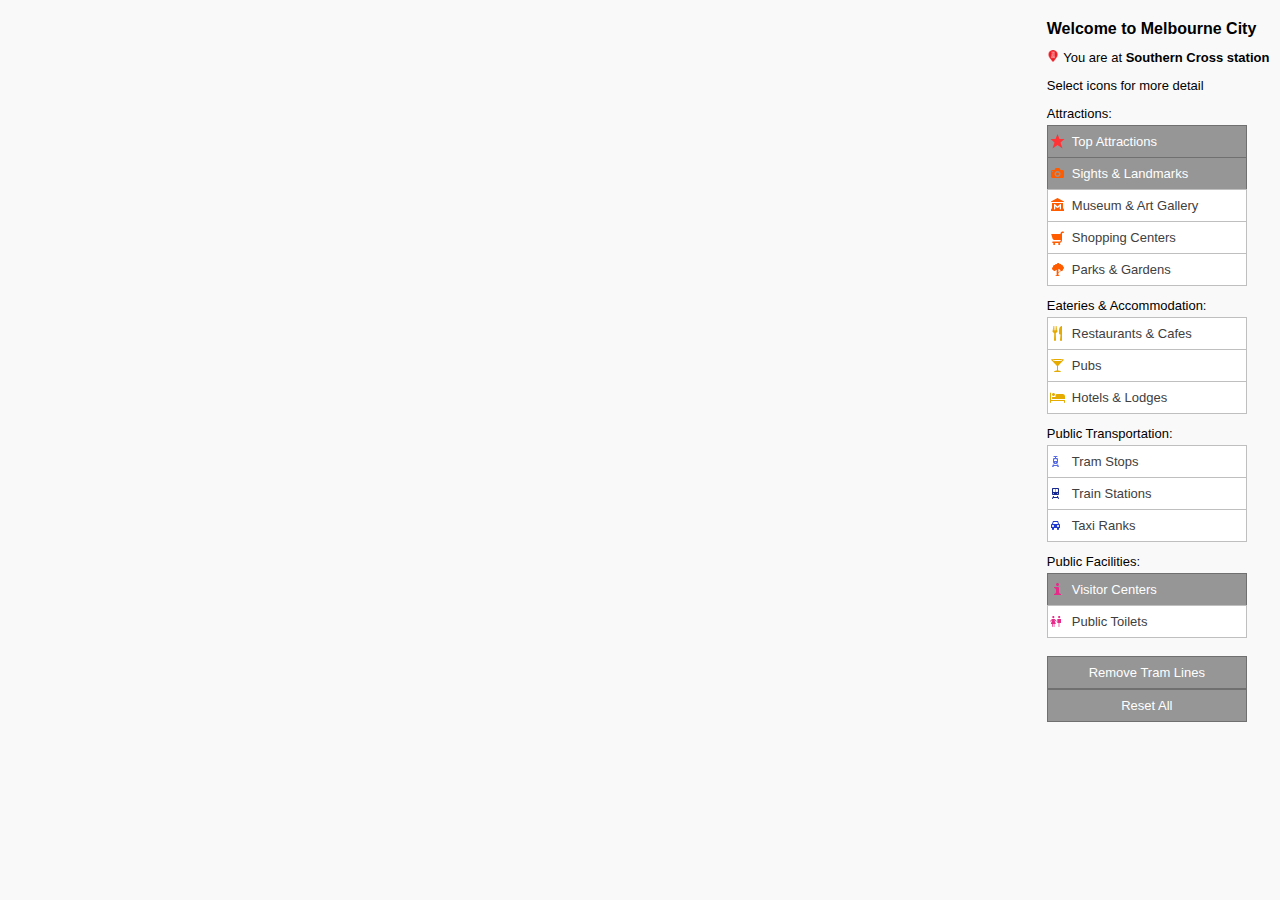
<file: index.html>
<!DOCTYPE HTML>
<html lang="en">
  <head>
	<meta charset="utf-8" name="viewport" content="initial-scale=1, maximum-scale=1, user-scalable=no" />
    <script src="https://api.mapbox.com/mapbox-gl-js/v1.12.0/mapbox-gl.js"></script>
	<link href="https://api.mapbox.com/mapbox-gl-js/v1.12.0/mapbox-gl.css" rel="stylesheet">
    <link href="style.css" rel="stylesheet">
  
  </head>
  

  
  <body style="background-color: #f9f9f9;">
	<!-- Mapbox Direction Panel -->
	<script src="https://api.mapbox.com/mapbox-gl-js/plugins/mapbox-gl-directions/v4.1.0/mapbox-gl-directions.js"></script>
	<link
		rel="stylesheet"
		href="https://api.mapbox.com/mapbox-gl-js/plugins/mapbox-gl-directions/v4.1.0/mapbox-gl-directions.css"
		type="text/css"
	/>
    
	
	<!-- Mapbox Map Panel -->
	<div id="map"></div>
	
	
	<!-- Top Filter Menu -->
	<div class="map-overlay" id="title">
		<!-- Title and Greeting -->
		<p>
			<font style="font-weight:bold"> Welcome to Melbourne City</font>
		</p>
		<p>
			<img src="img/pin-you-are-here.png" style="height:12px;" id='test'>
		  	<font style="font-size:13px">You are at <font style="font-weight:bold">Southern Cross station</font></font>
		</p>
		<p>
			<font style="font-size:13px">Select icons for more detail</font>
		</p>

		<!-- Attractions button class -->
		<p>
		  	<font style="font-size:13px">Attractions:</font>
		</p>	  
		<div class="btn-group">
			<button class="btn active" value="topattraction" style="background: #969696 url('icons/svgs-coloured/new-star.svg') no-repeat center left;">Top Attractions</button>
			<button class="btn active" value="sight" style="background: #969696 url('icons/svgs-coloured/new-attraction.svg') no-repeat center left;">Sights & Landmarks</button>
			<button class="btn" value="museum" style="background: #ffffff url('icons/svgs-coloured/new-museum.svg') no-repeat center left;">Museum & Art Gallery</button>
			<button class="btn" value="shopping" style="background: #ffffff url('icons/svgs-coloured/new-grocery.svg') no-repeat center left;">Shopping Centers</button>
			<button class="btn" value="parks" style="background: #ffffff url('icons/svgs-coloured/new-park.svg') no-repeat center left;">Parks & Gardens</button>
		</div>
	  
		<!-- Eateries and accomodation button class -->
		<p>
		  	<font style="font-size:13px">Eateries & Accommodation:</font>
		</p>
		<div class="btn-group">
			<button class="btn" value="restaurant" style="background: #ffffff url('icons/svgs-coloured/new-restaurant.svg') no-repeat center left;">Restaurants & Cafes</button>
			<button class="btn" value="pub" style="background: #ffffff url('icons/svgs-coloured/new-bar.svg') no-repeat center left;">Pubs</button>
			<button class="btn" value="hotel" style="background: #ffffff url('icons/svgs-coloured/new-lodging.svg') no-repeat center left;">Hotels & Lodges</button>
		</div>
		
		<!-- Public transport button class -->
		<p>
		  	<font style="font-size:13px">Public Transportation:</font>
		</p>
		<div class="btn-group">
			<button class="btn" value="tram" style="background: #ffffff url('icons/svgs-coloured/new-rail-light.svg') no-repeat center left;">Tram Stops</button>
			<button class="btn" value="train" style="background: #ffffff url('icons/svgs-coloured/new-rail.svg') no-repeat center left;">Train Stations</button>
			<button class="btn" value="taxi" style="background: #ffffff url('icons/svgs-coloured/new-car.svg') no-repeat center left;">Taxi Ranks</button>
		</div>
		
		<!-- Public facilities button class -->
		<p>
		  	<font style="font-size:13px">Public Facilities:</font>
		</p>
		<div class="btn-group">
			<button class="btn active" value="visitorcentre" style="background: #969696 url('icons/svgs-coloured/new-information.svg') no-repeat center left;">Visitor Centers</button>
			<button class="btn" value="toilets" style="background: #ffffff url('icons/svgs-coloured/new-toilet.svg') no-repeat center left;">Public Toilets</button>
		</div>

		<!-- Reset button class -->
		<br>
		<div class="btn-group">
			<button class="abc" value="rest" style="background: #969696; text-align: center; color: #ffffff;" onclick="refreshTram()">Remove Tram Lines</button>
		</div>
		<div class="btn-group">
			<button class="abc" value="rest" style="background: #969696; text-align: center; color: #ffffff;" onclick="refreshPage()">Reset All</button>
		</div>
	  </div>
    
		
	
    <script>
		mapboxgl.accessToken = 'pk.eyJ1IjoicGVuZ3VpbmMyaDYiLCJhIjoiY2tleHNjZXNlMG5jcTJ1bWZ4NmgxYXU5cCJ9.f3hDqiQWGc6PU1VD89XmCg';

		// zoom bounds
		var bounds = [[144.891962,-37.850929],	// Southwest coordinates
					  [144.99386,-37.770209]];	// Northeast coordinates

		// loading basemap
		var map = new mapboxgl.Map({
			container: 'map',
			style: 'mapbox://styles/penguinc2h6/ckglscl8m0ame1amsq2hcaau3',
			center: [144.956351,-37.8155],//[144.96, -37.81],
			zoom: 13.5,
			maxBounds: bounds
		});

		//Add You-Are-Here Marker
		var yah_marker = document.createElement('div');
		yah_marker.className = 'marker-youarehere';
		new mapboxgl.Marker(yah_marker)
			.setLngLat([144.952776,-37.8181])
			.addTo(map);

		// tram routes attribute. Kept out because other functions need them.
		var tramNums = ['1', '109', '11', '12', '16', '19', '3/3a', '30', '35', '48', '5', '57', '58', '59', '6', '64', '67', '70', '72', '75', '86', '96'];
		var tramCol = ['#e2f2fe', '#cd91d4', '#be6cc6', '#7e2c85', '#4c8ab7', '#fe878b', '#b9defb', '#8a999f', '#4c4c4c', '#e8c8e9', '#6ebdf7', '#ca4a4f', '#fea2a6', '#fe4c53', '#a3d5f9', '#466a85', '#2c3d4c', '#fe921d', '#292929', '#fec281', '#5c9636', '#acdd8a'];
		var tramOff = [4, 3, 0, 0, 5, -3, -1, 3, -3, 6, 2, -3, 3, 0, 0, -8, 10, -3, 13, 0, 0, -3];
		var tramOpac = [1, 1, 1, 1, 1, 1, 1, 1, 1, 1, 1, 1, 1, 1, 1, 1, 0.7, 0.7, 0.7, 1, 1, 1];

		map.on('load', function() {
			// Listing all data sources for layers
			var layerNames = ['tram-lines', 'tram-stops', 'taxi', 'toilets', 'rest', 'poi'];
			var layerUrls = ['mapbox://penguinc2h6.7rmpnbv8', 'mapbox://penguinc2h6.7d5wih18', 'mapbox://penguinc2h6.4mqx7jah', 'mapbox://penguinc2h6.9e618tht', 'mapbox://penguinc2h6.0z2dafws', 'mapbox://penguinc2h6.1tz5htzn'];
			var layerSources = ['Allroute-4py4ll', 'TramStop_Clip-a2ksko', 'TaxiRank-cm9qkk', 'PublicToilet-8rkacx', 'Restaurant_ver-7ysd8o', 'POIs_vFINAL-bkjmqv'];
			var layerTypes = ['line', 'symbol', 'symbol', 'symbol', 'symbol', 'symbol'];
			var layerAttrs = ['PUBDESCSHT', '', '', '', 'Industry (ANZSIC4) description', 'classification'];

			// POI attributes
			var poiNames = ['Top attraction', 'Museum & art gallery', 'Shopping center & market', 'Sight & landmark', 'Garden & park', 'Visitor centre', 'Railway station'];
			var poiIcons = ['new-star', 'new-museum', 'new-grocery', 'new-attraction', 'new-park', 'new-information', 'new-rail'];
			var poiNames_out = ['topattraction', 'museum', 'shopping', 'sight', 'parks', 'visitorcentre', 'train'];
			var poiOverlap = [true, true, true, true, true, true, true];
			var poiVis = ['visible', 'none', 'none', 'visible', 'none', 'visible', 'none'];

			// Eateries attributes
			var restNames = ['Cafes and Restaurants', 'Pubs, Taverns and Bars', 'Accommodation'];//[4511, 4520, 4400];//
			var restNames_out = ['restaurant', 'pub', 'hotel'];
			var restIcons = ['new-restaurant', 'new-bar', 'new-lodging']
			var restOverlap = [false, false, false];
			var restVis = ['none', 'none', 'none'];

			var statusNames, statusIconCodes, statusIcons, statusOutput, cap, statusNames_out, statusOverlap, statusVis;

			for (i = 0; i < layerNames.length; i++) {
				var layerName = layerNames[i];
				var layerUrl = layerUrls[i];
				var layerSource = layerSources[i];
				var layerType = layerTypes[i];
				var layerAttr = layerAttrs[i];
				switch (layerName) {
					case 'poi':
						statusNames = poiNames;
						statusNames_out = poiNames_out;
						statusIcons = poiIcons;
						statusOutput = poiNames_out;
						statusOverlap = poiOverlap;
						statusVis = poiVis;
						cap = statusNames.length;
						break;
					case 'rest':
						statusNames = restNames;
						statusNames_out = restNames_out;
						statusIcons = restIcons;
						statusOutput = restNames_out;
						statusOverlap = restOverlap;
						statusVis = restVis;
						cap = statusNames.length;
						break;
					case 'toilets':
						cap = 1;
						break;
					case 'tram-lines':
						statusNames = tramNums;
						cap = statusNames.length;
						break;
					case 'tram-stops':
						cap = 1;
						break;
					case 'taxi':
						cap = 1;					
				}

				for (j = 0; j < cap; j++) {
					var statusName, statusIcon, statusName_out, statuslap, vis;
					if (layerName === 'toilets') {
						// Public toilets layer
						map.addLayer({
							id: 'toilets',
							type: 'symbol',
							source: {
								type: 'vector',
								url: layerUrl
							},
							'source-layer': layerSource,
							'paint': {
								'icon-opacity': 0.8
          					},
							'layout': {
								'icon-allow-overlap': true,
								'visibility': 'none',
								'icon-image': 'new-toilet'
							}
						});
					} else if (layerName === 'taxi') {
						// Public toilets layer
						map.addLayer({
							id: 'taxi',
							type: 'symbol',
							source: {
								type: 'vector',
								url: layerUrl
							},
							'source-layer': layerSource,
							'paint': {
								'icon-opacity': 1
          					},
							'layout': {
								'icon-allow-overlap': true,
								'visibility': 'none',
								'icon-image': 'new-car'
							}
						});
					} else if (layerName === 'tram-lines') {
						// tram lines layer
						statusName = statusNames[j];

						map.addLayer({
							id: statusName,
							type: 'line',
							source: {
								type: 'vector',
								url: layerUrl
							},
							'source-layer': layerSource,
							'paint': {
								'line-color': tramCol[j],
								'line-offset': tramOff[j],
								'line-width': 2,
								'line-opacity': tramOpac[j]
          					},
							'layout': {
								'visibility': 'none'
							},
							'filter': ['==', layerAttr, statusName]
						});
					} else if (layerName === 'tram-stops') {
						// tram stops layer
						map.addLayer({
							id: 'tram',
							type: 'symbol',
							source: {
								type: 'vector',
								url: layerUrl
							},
							'source-layer': layerSource,
							'layout': {
								'icon-allow-overlap': true,
								'visibility': 'none',
								'icon-image': 'new-rail-light'
							},
							'paint': {
								'icon-opacity': 0.7
							}
						});
					} else {
						// all other layers
						statusName = statusNames[j];
						statusIcon = statusIcons[j];
						statusName_out = statusNames_out[j];
						statuslap = statusOverlap[j];
						vis = statusVis[j];

						map.addLayer({
							id: statusName_out,
							type: 'symbol',
							source: {
								type: 'vector',
								url: layerUrl
							},
							'source-layer': layerSource,
							'layout': {
								'icon-allow-overlap': statuslap,
								'visibility': vis,
								'icon-image': statusIcon
							},
							'filter': ['==', layerAttr, statusName]
						});

						map.on('click', statusName_out, function(e) {
							var image = '<img src="img/no image found.jpg" width="200" height="200"><br>';
							if (e.features[0].properties.image_url !== "") {
								image = '<img src="' + e.features[0].properties.image_url + '" width="200" height="200"<br>';
							}

							var rating = '';
							if (e.features[0].properties.classification !== "Railway station") {
								if (e.features[0].properties.rating === "") {
									rating = '<p2><b>Rating</b>: Sorry, rating not available</p2><br>';
								} else {
									rating = '<p2><b>Rating</b>: </p2><h2 style="display: inline;">' + 
												e.features[0].properties.rating + '</h2>/5   (' + 
												e.features[0].properties.review_count + ' reviews)<br>';
								}									
							}

							var phone = e.features[0].properties.display_phone;
							if(phone === ""){
								phone = "Sorry, phone number not available.";
							}
							var phone_num = '<p2><b>Phone</b>: ' + phone + '</p2>';

                            if(e.features[0].sourceLayer === 'POIs_vFINAL-bkjmqv'){
                                console.log(e.features[0]);
								var str = e.features[0].properties.location;
								var address = '<p2><b>Address</b>: Sorry, address not available</p2><br>';
								if (str !== "") {
									var arr_1 = str.split("[");
                                    var arr_2 = arr_1[1].split("]");
									var new_address = arr_2[0].replace(/'/g, '');
									address = '<p2><b>Address</b>: '+new_address+'</p2><br>';
								}

								var title = '<h2>'+e.features[0].properties.Feature_Na+'</h2>';

								new mapboxgl.Popup()
                                        .setLngLat(e.lngLat)
                                        .setHTML(image + title + rating + address + phone_num)
                                        .addTo(map)                                
                            } else if(e.features[0].sourceLayer === 'Restaurant_ver-7ysd8o'){
                                console.log(e.features[0]);
								var title = '<h2>' + e.features[0].properties["Trading name"] + '</h2>';
								var address = '<p2><b>Address</b>: ' + e.features[0].properties["Street address"] + '</p2><br>';

								new mapboxgl.Popup()
                                    .setLngLat(e.lngLat)
                                    .setHTML(image + title + rating + address + phone_num)
                                    .addTo(map)
                            }
                        });
					}
				}
			}
		});

		// grouping categories
		var set1 = ["topattraction", "museum", "history", "shopping", "sight", "parks", "zoo"];
		var set2 = ["topeateries", "restaurant", "pub", "hotel"];
		var set3 = ["tram", "train", "taxi"];
		var set4 = ["visitorcentre", "toilets"];

		// show/hide layers with respect to category
		var btns = document.getElementsByClassName("btn");
		for (var i = 0; i < btns.length; i++) {
			btns[i].addEventListener("click",
				function(e) {
					let clickedLayer = this.value;
					e.preventDefault();
					e.stopPropagation();
					// Adjust button colours accordingly
					// If: the layer is not active; else: layer is already active
					if (this.className === "btn") {
						this.className += " active";
						this.style.backgroundColor = "#969696";
						this.style.color = "#ffffff";
					} else {
						this.className = this.className.replace(" active", "");
						this.style.backgroundColor = "#ffffff";
						this.style.color = "#404040";
					}

					// toggle the visiblity of the layer
					var visibility = map.getLayoutProperty(clickedLayer, 'visibility');
					var alert = false;
					if (visibility !== 'none') {
						map.setLayoutProperty(clickedLayer, 'visibility', 'none');
					} else {
						map.setLayoutProperty(clickedLayer, 'visibility', 'visible');
						alert = true
					}

					if (clickedLayer === "tram" && alert === true) {
						window.alert("Select tram stop for passing routes");
					}
				}
			);
			// hover effect on the buttons - when the mouse enter
			btns[i].addEventListener("mouseenter",
				function(event) {
					if (this.className !== "btn") {
						event.target.style.opacity = 0.8;
					} else {
						event.target.style.backgroundColor = "#cccccc";
						event.target.style.color = "#000000";
						event.target.style.opacity = 0.6;
					}
				}
			);
			// hover effect on the buttons - when the mouse leave
			btns[i].addEventListener("mouseleave",
				function(event) {
					if (this.className !== "btn") {
						event.target.style.opacity = 1;
					} else {
						event.target.style.backgroundColor = "#ffffff";
						event.target.style.color = "#404040";
						event.target.style.opacity = 1;
					}
				}
			);
		}

		// show zoom and navigation control
		var nav = new mapboxgl.NavigationControl();
		map.addControl(nav, 'bottom-left');

		// show taxi rank location description on click
		map.on('click', 'taxi', function(event) {
			var tmp = '<h3>Taxi Rank</h3><b>' + event.features[0].properties.loc_desc + '</b>'
			tmp += '<br>Available late night: ' + event.features[0].properties.night_only;

			new mapboxgl.Popup()
			.setLngLat(event.lngLat)
			.setHTML(tmp)
			.addTo(map);
		});

		// show details about the water closets	
		map.on('click', 'toilets', function(event) {
			var icons = "<br>";
			var text = "<h3>Public Toilet</h3>";

			male = event.features[0].properties.male.toLowerCase();
			female = event.features[0].properties.female.toLowerCase();
			baby = event.features[0].properties.baby_facil.toLowerCase();
			wheelchair = event.features[0].properties.wheelchair.toLowerCase()

			if (male === "u") {
				text += "Unisex<br>";
			} else if (male === "yes") {
				if (female === "yes") {
					text += "Male & Female<br>";
				}
				else {
					text += "Male only<br>";
				}
			} else {
				text += "Female only<br>";
			}

			if (wheelchair !== "no") {
				text += "Wheelchair accessible<br>";
				icons += '<img src="icons/svgs-coloured/disable.svg" style="width:15px"> '
			} else {
				text += "No wheelchair access<br>";
			}

			if (baby !== "no") {
				text += "Baby facilities";
				icons += '<img src="icons/svgs-coloured/baby.svg" style="width:15px">'
			} else {
				text += "No baby facilities";
			}

			var tmp = text;
			if (icons !== "<br>") {
				tmp += icons;
			}

			new mapboxgl.Popup()
			.setLngLat(event.lngLat)
			.setHTML(tmp)
			.addTo(map);
		});	

		// show tram routes when a tram station is clicked
		map.on('click', 'tram', function(event) {
			var routes = event.features[0].properties.ROUTEUSSP.split(",").sort();
			var tmp = "";
			for (var i = 0; i < routes.length; i++) {
				idx = tramNums.findIndex(route => route === routes[i])
				tmp += '<div class="input-color"><input type="text" value=' + routes[i] + ' /><div class="color-box" style="background-color: ' + tramCol[idx] + ';"></div></div>';
				if (map.getLayoutProperty(routes[i], 'visibility') !== 'visible') {
					map.setLayoutProperty(routes[i], 'visibility', 'visible');
				} else {
					map.setLayoutProperty(routes[i], 'visibility', 'none');
				}
				
			}

			new mapboxgl.Popup()
			.setLngLat(event.lngLat)
			.setHTML('<h3>Tram Stop</h3><b>' + event.features[0].properties.STOP_NAME+ '</b><br><br><b>Passing routes</b>:' + tmp)
			.addTo(map);
		});

		// show tram line number on click		
		for (var i = 0; i < tramNums.length; i++) {
			map.on('click', tramNums[i], function(event) {
				new mapboxgl.Popup()
				.setLngLat(event.lngLat)
				.setHTML('<b>Tram Route: </b>' + event.features[0].properties.PUBDESCSHT)
				.addTo(map);
			});			
		}

		// refresh tram lines when reset is clicked
		function refreshTram(){
			for (var i = 0; i < tramNums.length; i++) {
				map.setLayoutProperty(tramNums[i], 'visibility', 'none');
			}
		} 

		// refresh page when reset is clicked
		function refreshPage(){
			window.location.reload();
		} 
		
    </script>

  </body>
</html>
</file>
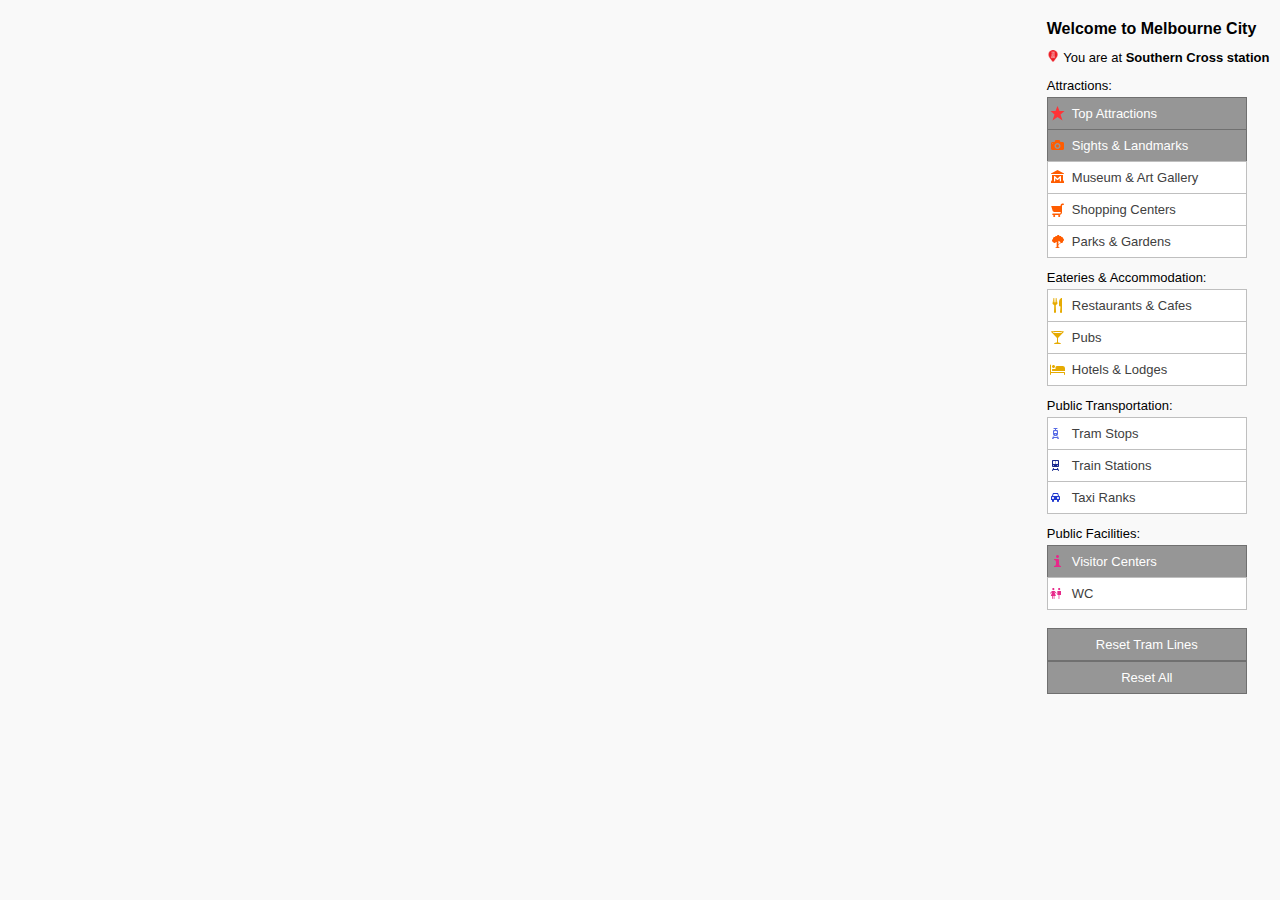
<file: index-v3.html>
<!DOCTYPE HTML>
<html lang="en">
  <head>
	<meta charset="utf-8" name="viewport" content="initial-scale=1, maximum-scale=1, user-scalable=no" />
    <script src="https://api.mapbox.com/mapbox-gl-js/v1.12.0/mapbox-gl.js"></script>
	<link href="https://api.mapbox.com/mapbox-gl-js/v1.12.0/mapbox-gl.css" rel="stylesheet">
    <link href="style-v3.css" rel="stylesheet">
  
  </head>
  

  
  <body style="background-color: #f9f9f9;>
	<!-- Mapbox Direction Panel -->
	<script src="https://api.mapbox.com/mapbox-gl-js/plugins/mapbox-gl-directions/v4.1.0/mapbox-gl-directions.js"></script>
	<link
		rel="stylesheet"
		href="https://api.mapbox.com/mapbox-gl-js/plugins/mapbox-gl-directions/v4.1.0/mapbox-gl-directions.css"
		type="text/css"
	/>
    
	
	<!-- Mapbox Map Panel -->
	<div id="map"></div>
	
	
	<!-- Top Filter Menu -->
	<div class="map-overlay" id="title">
		<!-- Title and Greeting -->
		<p>
			<font style="font-weight:bold"> Welcome to Melbourne City</font>
		</p>
		<p>
			<img src="img/pin-you-are-here.png" style="height:12px;" id='test'>
		  	<font style="font-size:13px">You are at <font style="font-weight:bold">Southern Cross station</font></font>
		</p>

		<!-- Attractions button class -->
		<p>
		  	<font style="font-size:13px">Attractions:</font>
		</p>	  
		<div class="btn-group">
			<button class="btn active" value="topattraction" style="background: #969696 url('icons/svgs-coloured/new-star.svg') no-repeat center left;">Top Attractions</button>
			<button class="btn active" value="sight" style="background: #969696 url('icons/svgs-coloured/new-attraction.svg') no-repeat center left;">Sights & Landmarks</button>
			<button class="btn" value="museum" style="background: #ffffff url('icons/svgs-coloured/new-museum.svg') no-repeat center left;">Museum & Art Gallery</button>
			<button class="btn" value="shopping" style="background: #ffffff url('icons/svgs-coloured/new-grocery.svg') no-repeat center left;">Shopping Centers</button>
			<button class="btn" value="parks" style="background: #ffffff url('icons/svgs-coloured/new-park.svg') no-repeat center left;">Parks & Gardens</button>
		</div>
	  
		<!-- Eateries and accomodation button class -->
		<p>
		  	<font style="font-size:13px">Eateries & Accommodation:</font>
		</p>
		<div class="btn-group">
			<button class="btn" value="restaurant" style="background: #ffffff url('icons/svgs-coloured/new-restaurant.svg') no-repeat center left;">Restaurants & Cafes</button>
			<button class="btn" value="pub" style="background: #ffffff url('icons/svgs-coloured/new-bar.svg') no-repeat center left;">Pubs</button>
			<button class="btn" value="hotel" style="background: #ffffff url('icons/svgs-coloured/new-lodging.svg') no-repeat center left;">Hotels & Lodges</button>
		</div>
		
		<!-- Public transport button class -->
		<p>
		  	<font style="font-size:13px">Public Transportation:</font>
		</p>
		<div class="btn-group">
			<button class="btn" value="tram" style="background: #ffffff url('icons/svgs-coloured/new-rail-light.svg') no-repeat center left;">Tram Stops</button>
			<button class="btn" value="train" style="background: #ffffff url('icons/svgs-coloured/new-rail.svg') no-repeat center left;">Train Stations</button>
			<button class="btn" value="taxi" style="background: #ffffff url('icons/svgs-coloured/new-car.svg') no-repeat center left;">Taxi Ranks</button>
		</div>
		
		<!-- Public facilities button class -->
		<p>
		  	<font style="font-size:13px">Public Facilities:</font>
		</p>
		<div class="btn-group">
			<button class="btn active" value="visitorcentre" style="background: #969696 url('icons/svgs-coloured/new-information.svg') no-repeat center left;">Visitor Centers</button>
			<button class="btn" value="toilets" style="background: #ffffff url('icons/svgs-coloured/new-toilet.svg') no-repeat center left;">WC</button>
		</div>

		<!-- Reset button class -->
		<br>
		<div class="btn-group">
			<button class="abc" value="rest" style="background: #969696; text-align: center; color: #ffffff;" onclick="refreshTram()">Reset Tram Lines</button>
		</div>
		<div class="btn-group">
			<button class="abc" value="rest" style="background: #969696; text-align: center; color: #ffffff;" onclick="refreshPage()">Reset All</button>
		</div>
	  </div>
    
		
	
    <script>
		mapboxgl.accessToken = 'pk.eyJ1IjoicGVuZ3VpbmMyaDYiLCJhIjoiY2tleHNjZXNlMG5jcTJ1bWZ4NmgxYXU5cCJ9.f3hDqiQWGc6PU1VD89XmCg';
		// old
		// pk.eyJ1IjoiZGV2aW52aW51biIsImEiOiJja2VrNHRla3kwZDkyMnl0Nng4Nno1cGJmIn0.pAJqAvlrWzR-YyBY9YCYIg
		// 'mapbox://styles/devinvinun/ckgnwk4y417uc1appmwnngsj6',

		// zoom bounds
		var bounds = [[144.891962,-37.850929],	// Southwest coordinates
					  [144.99386,-37.770209]];	// Northeast coordinates

		// loading basemap
		var map = new mapboxgl.Map({
			container: 'map',
			style: 'mapbox://styles/penguinc2h6/ckglscl8m0ame1amsq2hcaau3/draft', 
			center: [144.956351,-37.8155],//[144.96, -37.81],
			zoom: 13.5,
			maxBounds: bounds
		});

		//Add You-Are-Here Marker
		var yah_marker = document.createElement('div');
		yah_marker.className = 'marker-youarehere';
		new mapboxgl.Marker(yah_marker)
			.setLngLat([144.952776,-37.8181])
			.addTo(map);

		// tram routes attribute. Kept out because other functions need them.
		var tramNums = ['1', '109', '11', '12', '16', '19', '3/3a', '30', '35', '48', '5', '57', '58', '59', '6', '64', '67', '70', '72', '75', '86', '96'];
		var tramCol = ['#e2f2fe', '#cd91d4', '#be6cc6', '#7e2c85', '#4c8ab7', '#fe878b', '#b9defb', '#8a999f', '#4c4c4c', '#e8c8e9', '#6ebdf7', '#ca4a4f', '#fea2a6', '#fe4c53', '#a3d5f9', '#466a85', '#2c3d4c', '#fe921d', '#292929', '#fec281', '#5c9636', '#acdd8a'];
		var tramOff = [4, 3, 0, 0, 5, -3, -1, 3, -3, 6, 2, -3, 3, 0, 0, -8, 10, -3, 13, 0, 0, -3];
		var tramOpac = [1, 1, 1, 1, 1, 1, 1, 1, 1, 1, 1, 1, 1, 1, 1, 1, 0.7, 0.7, 0.7, 1, 1, 1];

		map.on('load', function() {
			// Listing all data sources for layers
			var layerNames = ['tram-lines', 'tram-stops', 'taxi', 'toilets', 'rest', 'poi'];
			var layerUrls = ['mapbox://penguinc2h6.7rmpnbv8', 'mapbox://penguinc2h6.7d5wih18', 'mapbox://penguinc2h6.4mqx7jah', 'mapbox://penguinc2h6.9e618tht', 'mapbox://penguinc2h6.0z2dafws', 'mapbox://penguinc2h6.1tz5htzn'];
			var layerSources = ['Allroute-4py4ll', 'TramStop_Clip-a2ksko', 'TaxiRank-cm9qkk', 'PublicToilet-8rkacx', 'Restaurant_ver-7ysd8o', 'POIs_vFINAL-bkjmqv'];
			var layerTypes = ['line', 'symbol', 'symbol', 'symbol', 'symbol', 'symbol'];
			var layerAttrs = ['PUBDESCSHT', '', '', '', 'Industry (ANZSIC4) description', 'classification'];

			// POI attributes
			var poiNames = ['Top attraction', 'Museum & art gallery', 'Shopping center & market', 'Sight & landmark', 'Garden & park', 'Visitor centre', 'Railway station'];
			var poiIcons = ['new-star', 'new-museum', 'new-grocery', 'new-attraction', 'new-park', 'new-information', 'new-rail'];
			var poiNames_out = ['topattraction', 'museum', 'shopping', 'sight', 'parks', 'visitorcentre', 'train'];
			var poiOverlap = [true, true, true, true, true, true, true];
			var poiVis = ['visible', 'none', 'none', 'visible', 'none', 'visible', 'none'];

			// Eateries attributes
			var restNames = ['Cafes and Restaurants', 'Pubs, Taverns and Bars', 'Accommodation'];//[4511, 4520, 4400];//
			var restNames_out = ['restaurant', 'pub', 'hotel'];
			var restIcons = ['new-restaurant', 'new-bar', 'new-lodging']
			var restOverlap = [false, false, false];
			var restVis = ['none', 'none', 'none'];

			var statusNames, statusIconCodes, statusIcons, statusOutput, cap, statusNames_out, statusOverlap, statusVis;

			for (i = 0; i < layerNames.length; i++) {
				var layerName = layerNames[i];
				var layerUrl = layerUrls[i];
				var layerSource = layerSources[i];
				var layerType = layerTypes[i];
				var layerAttr = layerAttrs[i];
				switch (layerName) {
					case 'poi':
						statusNames = poiNames;
						statusNames_out = poiNames_out;
						statusIcons = poiIcons;
						statusOutput = poiNames_out;
						statusOverlap = poiOverlap;
						statusVis = poiVis;
						cap = statusNames.length;
						break;
					case 'rest':
						statusNames = restNames;
						statusNames_out = restNames_out;
						statusIcons = restIcons;
						statusOutput = restNames_out;
						statusOverlap = restOverlap;
						statusVis = restVis;
						cap = statusNames.length;
						break;
					case 'toilets':
						cap = 1;
						break;
					case 'tram-lines':
						statusNames = tramNums;
						cap = statusNames.length;
						break;
					case 'tram-stops':
						cap = 1;
						break;
					case 'taxi':
						cap = 1;					
				}

				for (j = 0; j < cap; j++) {
					var statusName, statusIcon, statusName_out, statuslap, vis;
					if (layerName === 'toilets') {
						// Public toilets layer
						map.addLayer({
							id: 'toilets',
							type: 'symbol',
							source: {
								type: 'vector',
								url: layerUrl
							},
							'source-layer': layerSource,
							'paint': {
								'icon-opacity': 0.8
          					},
							'layout': {
								'icon-allow-overlap': true,
								'visibility': 'none',
								'icon-image': 'new-toilet'
							}
						});
					} else if (layerName === 'taxi') {
						// Public toilets layer
						map.addLayer({
							id: 'taxi',
							type: 'symbol',
							source: {
								type: 'vector',
								url: layerUrl
							},
							'source-layer': layerSource,
							'paint': {
								'icon-opacity': 1
          					},
							'layout': {
								'icon-allow-overlap': true,
								'visibility': 'none',
								'icon-image': 'new-car'
							}
						});
					} else if (layerName === 'tram-lines') {
						// tram lines layer
						statusName = statusNames[j];

						map.addLayer({
							id: statusName,
							type: 'line',
							source: {
								type: 'vector',
								url: layerUrl
							},
							'source-layer': layerSource,
							'paint': {
								'line-color': tramCol[j],
								'line-offset': tramOff[j],
								'line-width': 2,
								'line-opacity': tramOpac[j]
          					},
							'layout': {
								'visibility': 'none'
							},
							'filter': ['==', layerAttr, statusName]
						});
					} else if (layerName === 'tram-stops') {
						// tram stops layer
						map.addLayer({
							id: 'tram',
							type: 'symbol',
							source: {
								type: 'vector',
								url: layerUrl
							},
							'source-layer': layerSource,
							'layout': {
								'icon-allow-overlap': true,
								'visibility': 'none',
								'icon-image': 'new-rail-light'
							},
							'paint': {
								'icon-opacity': 0.7
							}
						});
					} else {
						// all other layers
						statusName = statusNames[j];
						statusIcon = statusIcons[j];
						statusName_out = statusNames_out[j];
						statuslap = statusOverlap[j];
						vis = statusVis[j];

						map.addLayer({
							id: statusName_out,
							type: 'symbol',
							source: {
								type: 'vector',
								url: layerUrl
							},
							'source-layer': layerSource,
							'layout': {
								'icon-allow-overlap': statuslap,
								'visibility': vis,
								'icon-image': statusIcon
							},
							'filter': ['==', layerAttr, statusName]
						});

						map.on('click', statusName_out, function(e) {
							var phone = e.features[0].properties.display_phone;
							if(phone == ""){
								phone = "Sorry, no phone number available."
							}
                            if(e.features[0].sourceLayer == 'POIs_vFINAL-bkjmqv'){
                                console.log(e.features[0]);
                                var str = e.features[0].properties.location;
                                if(str!=""){
                                    var arr_1 = str.split("[");
                                    var arr_2 = arr_1[1].split("]");
                                    var address = arr_2[0].replace(/'/g, '');
                                    if(e.features[0].properties.image_url==""){
                                        new mapboxgl.Popup()
                                        // the script in step 3 below must go in here
                                        .setLngLat(e.lngLat)
                                        .setHTML('<img src="img/no image found.jpg" width="200" height="200">'+'<br>'+
                                        '<h2>'+e.features[0].properties.Feature_Na+'</h2>'+
                                        '<p2><b>Rating</b>: </p2><h2 style="display: inline;">'+e.features[0].properties.rating+'</h2>/5<br>'+
                                        '<p2><b>Address</b>: '+address+'</p2><br>'+
                                        '<p2><b>Phone</b>: '+phone+'</p2>')
                                        .addTo(map)
                                    }else{
                                        console.log(e.features[0].properties.image_url)
                                        new mapboxgl.Popup()
                                        // the script in step 3 below must go in here
                                        .setLngLat(e.lngLat)
                                        .setHTML('<img src="'+ e.features[0].properties.image_url + '" width="200" height="200"'+'<br>'+
                                        '<h2>'+e.features[0].properties.Feature_Na+'</h2>'+
                                        '<p2><b>Rating</b>: </p2><h2 style="display: inline;">'+e.features[0].properties.rating+'</h2>/5<br>'+
                                        '<p2><b>Address</b>: '+address+'</p2><br>'+
                                        '<p2><b>Phone</b>: '+phone+'</p2>')
                                        .addTo(map)
                                    }
                                }
                                else{
                                    if(e.features[0].properties.image_url==""){
                                        new mapboxgl.Popup()
                                        // the script in step 3 below must go in here
                                        .setLngLat(e.lngLat)
                                        .setHTML('<img src="img/no image found.jpg" width="200" height="200">'+'<br>'+
                                        '<h2>'+e.features[0].properties.Feature_Na+'</h2>'+
                                        '<p2><b>Rating</b>: </p2><h2 style="display: inline;">'+e.features[0].properties.rating+'</h2>/5<br>'+
                                        '<p2><b>Address</b>: Sorry, no address available</p2><br>'+
                                        '<p2><b>Phone</b>: '+phone+'</p2>')
                                        .addTo(map)
                                    }else{
                                        console.log(e.features[0].properties.image_url)
                                        new mapboxgl.Popup()
                                        // the script in step 3 below must go in here
                                        .setLngLat(e.lngLat)
                                        .setHTML('<img src="'+ e.features[0].properties.image_url + '" width="200" height="200"'+'<br>'+
                                        '<h2>'+e.features[0].properties.Feature_Na+'</h2>'+
                                        '<p2><b>Rating</b>: </p2><h2 style="display: inline;">'+e.features[0].properties.rating+'</h2>/5<br>'+
                                        '<p2><b>Address</b>: Sorry, no address available</p2><br>'+
                                        '<p2><b>Phone</b>: '+phone+'</p2>')
                                        .addTo(map)
                                    }
                                }
                                
                            }

                            else if(e.features[0].sourceLayer == 'Restaurant_ver-7ysd8o'){
                                console.log(e.features[0]);
                                // var trading_name=e.features[0].properties.Trading name;
                                if(e.features[0].properties.image_url==""){
                                    new mapboxgl.Popup()
                                    // the script in step 3 below must go in here
                                    .setLngLat(e.lngLat)
                                    .setHTML('<img src="img/no image found.jpg" width="200" height="200">'+'<br>'+
                                    '<h2>'+e.features[0].properties["Trading name"]+'</h2>'+
                                    '<p2><b>Rating</b>: </p2><h2 style="display: inline;">'+e.features[0].properties.rating+'</h2>/5<br>'+
                                    '<p2><b>Address</b>: '+e.features[0].properties["Street address"]+'</p2><br>'+
                                    '<p2><b>Phone</b>: '+phone+'</p2>')
                                    .addTo(map)
                                }else{
                                    console.log(e.features[0].properties.image_url)
                                    new mapboxgl.Popup()
                                    // the script in step 3 below must go in here
                                    .setLngLat(e.lngLat)
                                    .setHTML('<img src="'+ e.features[0].properties.image_url + '" width="200" height="200"'+'<br>'+
                                    '<h2>'+e.features[0].properties["Trading name"]+'</h2>'+
                                    '<p2><b>Rating</b>: </p2><h2 style="display: inline;">'+e.features[0].properties.rating+'</h2>/5<br>'+
                                    '<p2><b>Address</b>: '+e.features[0].properties["Street address"]+'</p2><br>'+
                                    '<p2><b>Phone</b>: '+phone+'</p2>')
                                    .addTo(map)
                                }
                            }
                        });
					}
				}
			}
		});

		// grouping categories
		var set1 = ["topattraction", "museum", "history", "shopping", "sight", "parks", "zoo"];
		var set2 = ["topeateries", "restaurant", "pub", "hotel"];
		var set3 = ["tram", "train", "taxi"];
		var set4 = ["visitorcentre", "toilets"];

		// show/hide layers with respect to category
		var btns = document.getElementsByClassName("btn");
		for (var i = 0; i < btns.length; i++) {
			btns[i].addEventListener("click",
				function(e) {
					let clickedLayer = this.value;
					e.preventDefault();
					e.stopPropagation();
					// Adjust button colours accordingly
					// If: the layer is not active; else: layer is already active
					if (this.className === "btn") {
						this.className += " active";
						/*
						if (set1.includes(clickedLayer) === true) {
							this.style.backgroundColor = "#ff5c00";
						} else if (set2.includes(clickedLayer) === true) {
							this.style.backgroundColor = "#ffc425";
						} else if (set3.includes(clickedLayer) === true) {
							this.style.backgroundColor = "#2039cf";
						} else {
							this.style.backgroundColor = "#e7298a";
						}*/
						this.style.backgroundColor = "#969696";
						this.style.color = "#ffffff";
					} else {
						this.className = this.className.replace(" active", "");
						this.style.backgroundColor = "#ffffff";
						this.style.color = "#404040";
					}

					// toggle the visiblity of the layer
					var visibility = map.getLayoutProperty(clickedLayer, 'visibility');
					if (visibility !== 'none') {
						map.setLayoutProperty(clickedLayer, 'visibility', 'none');
					} else {
						map.setLayoutProperty(clickedLayer, 'visibility', 'visible');
					}
				}
			);
			// hover effect on the buttons - when the mouse enter
			btns[i].addEventListener("mouseenter",
				function(event) {
					if (this.className !== "btn") {
						event.target.style.opacity = 0.8;
					} else {
						event.target.style.backgroundColor = "#cccccc";
						event.target.style.color = "#000000";
						event.target.style.opacity = 0.6;
					}
				}
			);
			// hover effect on the buttons - when the mouse leave
			btns[i].addEventListener("mouseleave",
				function(event) {
					if (this.className !== "btn") {
						event.target.style.opacity = 1;
					} else {
						event.target.style.backgroundColor = "#ffffff";
						event.target.style.color = "#404040";
						event.target.style.opacity = 1;
					}
				}
			);
		}

		// show zoom and navigation control
		var nav = new mapboxgl.NavigationControl();
		map.addControl(nav, 'bottom-left');

		// show taxi rank location description on click
		map.on('click', 'taxi', function(event) {
			var tmp = '<h3>Taxi Rank</h3><b>' + event.features[0].properties.loc_desc + '</b>'
			tmp += '<br>Available late night: ' + event.features[0].properties.night_only;

			new mapboxgl.Popup()
			.setLngLat(event.lngLat)
			.setHTML(tmp)
			.addTo(map);
		});

		// show details about the water closets	
		map.on('click', 'toilets', function(event) {
			var icons = "<br>";
			var text = "<h3>Public Toilet</h3>";

			male = event.features[0].properties.male.toLowerCase();
			female = event.features[0].properties.female.toLowerCase();
			baby = event.features[0].properties.baby_facil.toLowerCase();
			wheelchair = event.features[0].properties.wheelchair.toLowerCase()

			if (male === "u") {
				text += "Unisex<br>";
			} else if (male === "yes") {
				if (female === "yes") {
					text += "Male & Female<br>";
				}
				else {
					text += "Male only<br>";
				}
			} else {
				text += "Female only<br>";
			}

			if (wheelchair !== "no") {
				text += "Wheelchair accessible<br>";
				icons += '<img src="icons/svgs-coloured/disable.svg" style="width:15px"> '
			} else {
				text += "No wheelchair access<br>";
			}

			if (baby !== "no") {
				text += "Baby facilities";
				icons += '<img src="icons/svgs-coloured/baby.svg" style="width:15px">'
			} else {
				text += "No baby facilities";
			}

			var tmp = text;
			if (icons !== "<br>") {
				tmp += icons;
			}

			new mapboxgl.Popup()
			.setLngLat(event.lngLat)
			.setHTML(tmp)
			.addTo(map);
		});	

		// show tram routes when a tram station is clicked
		map.on('click', 'tram', function(event) {
			var routes = event.features[0].properties.ROUTEUSSP.split(",").sort();
			var tmp = "";
			for (var i = 0; i < routes.length; i++) {
				idx = tramNums.findIndex(route => route === routes[i])
				tmp += '<div class="input-color"><input type="text" value=' + routes[i] +' /><div class="color-box" style="background-color: ' + tramCol[idx] + ';"></div></div>'
				map.setLayoutProperty(routes[i], 'visibility', 'visible');
			}

			new mapboxgl.Popup()
			.setLngLat(event.lngLat)
			.setHTML('<h3>Tram Stop</h3><b>' + event.features[0].properties.STOP_NAME+ '</b><br><br><b>Passing routes</b>:' + tmp)
			.addTo(map);
		});

		// show tram line number on click		
		for (var i = 0; i < tramNums.length; i++) {
			map.on('click', tramNums[i], function(event) {
				new mapboxgl.Popup()
				.setLngLat(event.lngLat)
				.setHTML('<b>Tram Route: </b>' + event.features[0].properties.PUBDESCSHT)
				.addTo(map);
			});			
		}

		// refresh tram lines when reset is clicked
		function refreshTram(){
			for (var i = 0; i < tramNums.length; i++) {
				map.setLayoutProperty(tramNums[i], 'visibility', 'none');
			}
		} 

		// refresh page when reset is clicked
		function refreshPage(){
			window.location.reload();
		} 
		
    </script>

  </body>
</html>
</file>
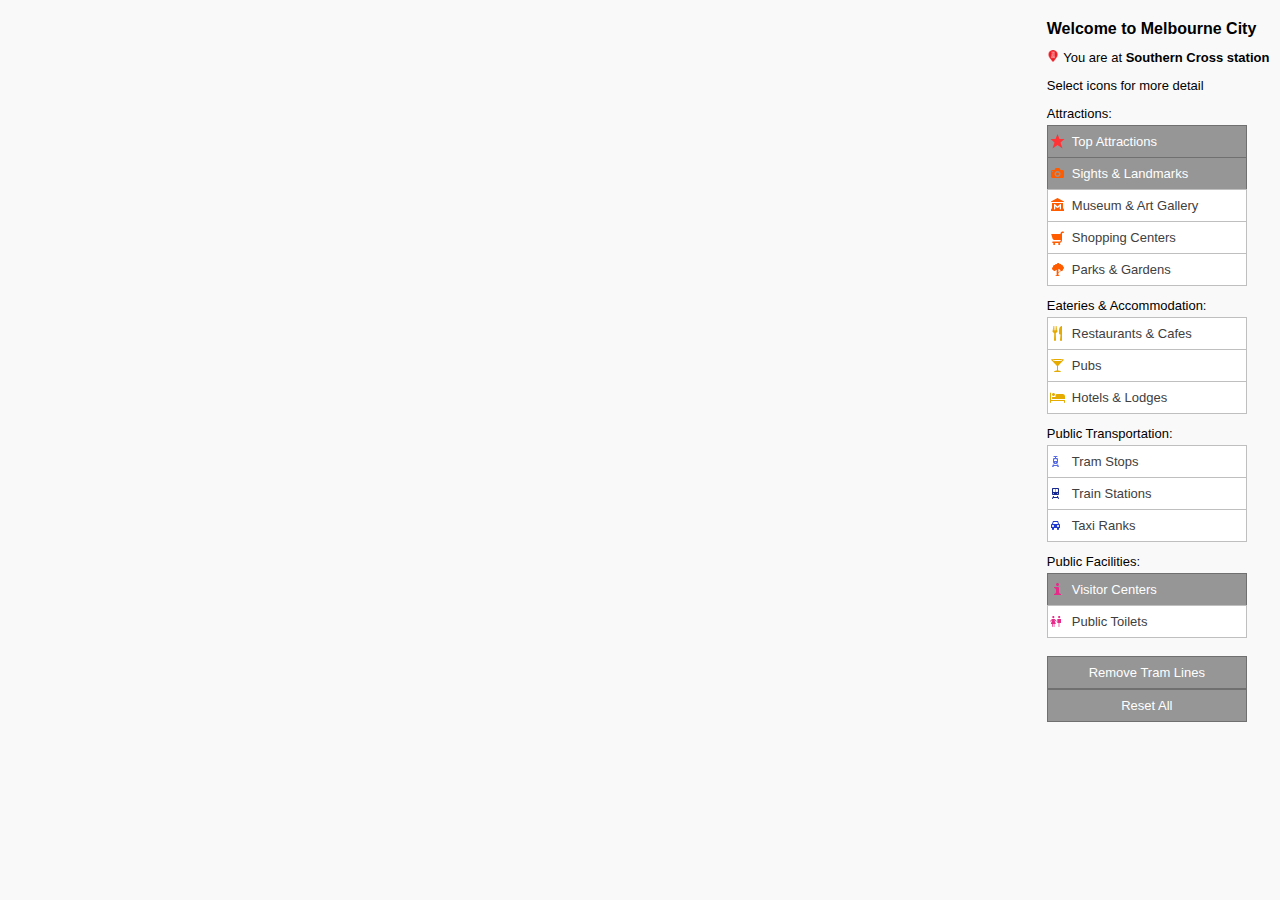
<file: index-v4.html>
<!DOCTYPE HTML>
<html lang="en">
  <head>
	<meta charset="utf-8" name="viewport" content="initial-scale=1, maximum-scale=1, user-scalable=no" />
    <script src="https://api.mapbox.com/mapbox-gl-js/v1.12.0/mapbox-gl.js"></script>
	<link href="https://api.mapbox.com/mapbox-gl-js/v1.12.0/mapbox-gl.css" rel="stylesheet">
    <link href="style-v4.css" rel="stylesheet">
  
  </head>
  

  
  <body style="background-color: #f9f9f9;">
	<!-- Mapbox Direction Panel -->
	<script src="https://api.mapbox.com/mapbox-gl-js/plugins/mapbox-gl-directions/v4.1.0/mapbox-gl-directions.js"></script>
	<link
		rel="stylesheet"
		href="https://api.mapbox.com/mapbox-gl-js/plugins/mapbox-gl-directions/v4.1.0/mapbox-gl-directions.css"
		type="text/css"
	/>
    
	
	<!-- Mapbox Map Panel -->
	<div id="map"></div>
	
	
	<!-- Top Filter Menu -->
	<div class="map-overlay" id="title">
		<!-- Title and Greeting -->
		<p>
			<font style="font-weight:bold"> Welcome to Melbourne City</font>
		</p>
		<p>
			<img src="img/pin-you-are-here.png" style="height:12px;" id='test'>
		  	<font style="font-size:13px">You are at <font style="font-weight:bold">Southern Cross station</font></font>
		</p>
		<p>
			<font style="font-size:13px">Select icons for more detail</font>
		</p>

		<!-- Attractions button class -->
		<p>
		  	<font style="font-size:13px">Attractions:</font>
		</p>	  
		<div class="btn-group">
			<button class="btn active" value="topattraction" style="background: #969696 url('icons/svgs-coloured/new-star.svg') no-repeat center left;">Top Attractions</button>
			<button class="btn active" value="sight" style="background: #969696 url('icons/svgs-coloured/new-attraction.svg') no-repeat center left;">Sights & Landmarks</button>
			<button class="btn" value="museum" style="background: #ffffff url('icons/svgs-coloured/new-museum.svg') no-repeat center left;">Museum & Art Gallery</button>
			<button class="btn" value="shopping" style="background: #ffffff url('icons/svgs-coloured/new-grocery.svg') no-repeat center left;">Shopping Centers</button>
			<button class="btn" value="parks" style="background: #ffffff url('icons/svgs-coloured/new-park.svg') no-repeat center left;">Parks & Gardens</button>
		</div>
	  
		<!-- Eateries and accomodation button class -->
		<p>
		  	<font style="font-size:13px">Eateries & Accommodation:</font>
		</p>
		<div class="btn-group">
			<button class="btn" value="restaurant" style="background: #ffffff url('icons/svgs-coloured/new-restaurant.svg') no-repeat center left;">Restaurants & Cafes</button>
			<button class="btn" value="pub" style="background: #ffffff url('icons/svgs-coloured/new-bar.svg') no-repeat center left;">Pubs</button>
			<button class="btn" value="hotel" style="background: #ffffff url('icons/svgs-coloured/new-lodging.svg') no-repeat center left;">Hotels & Lodges</button>
		</div>
		
		<!-- Public transport button class -->
		<p>
		  	<font style="font-size:13px">Public Transportation:</font>
		</p>
		<div class="btn-group">
			<button class="btn" value="tram" style="background: #ffffff url('icons/svgs-coloured/new-rail-light.svg') no-repeat center left;">Tram Stops</button>
			<button class="btn" value="train" style="background: #ffffff url('icons/svgs-coloured/new-rail.svg') no-repeat center left;">Train Stations</button>
			<button class="btn" value="taxi" style="background: #ffffff url('icons/svgs-coloured/new-car.svg') no-repeat center left;">Taxi Ranks</button>
		</div>
		
		<!-- Public facilities button class -->
		<p>
		  	<font style="font-size:13px">Public Facilities:</font>
		</p>
		<div class="btn-group">
			<button class="btn active" value="visitorcentre" style="background: #969696 url('icons/svgs-coloured/new-information.svg') no-repeat center left;">Visitor Centers</button>
			<button class="btn" value="toilets" style="background: #ffffff url('icons/svgs-coloured/new-toilet.svg') no-repeat center left;">Public Toilets</button>
		</div>

		<!-- Reset button class -->
		<br>
		<div class="btn-group">
			<button class="abc" value="rest" style="background: #969696; text-align: center; color: #ffffff;" onclick="refreshTram()">Remove Tram Lines</button>
		</div>
		<div class="btn-group">
			<button class="abc" value="rest" style="background: #969696; text-align: center; color: #ffffff;" onclick="refreshPage()">Reset All</button>
		</div>
	  </div>
    
		
	
    <script>
		mapboxgl.accessToken = 'pk.eyJ1IjoicGVuZ3VpbmMyaDYiLCJhIjoiY2tleHNjZXNlMG5jcTJ1bWZ4NmgxYXU5cCJ9.f3hDqiQWGc6PU1VD89XmCg';
		// old
		// pk.eyJ1IjoiZGV2aW52aW51biIsImEiOiJja2VrNHRla3kwZDkyMnl0Nng4Nno1cGJmIn0.pAJqAvlrWzR-YyBY9YCYIg
		// 'mapbox://styles/devinvinun/ckgnwk4y417uc1appmwnngsj6',

		// zoom bounds
		var bounds = [[144.891962,-37.850929],	// Southwest coordinates
					  [144.99386,-37.770209]];	// Northeast coordinates

		// loading basemap
		var map = new mapboxgl.Map({
			container: 'map',
			style: 'mapbox://styles/penguinc2h6/ckglscl8m0ame1amsq2hcaau3/draft',
			center: [144.956351,-37.8155],//[144.96, -37.81],
			zoom: 13.5,
			maxBounds: bounds
		});

		//Add You-Are-Here Marker
		var yah_marker = document.createElement('div');
		yah_marker.className = 'marker-youarehere';
		new mapboxgl.Marker(yah_marker)
			.setLngLat([144.952776,-37.8181])
			.addTo(map);

		// tram routes attribute. Kept out because other functions need them.
		var tramNums = ['1', '109', '11', '12', '16', '19', '3/3a', '30', '35', '48', '5', '57', '58', '59', '6', '64', '67', '70', '72', '75', '86', '96'];
		var tramCol = ['#e2f2fe', '#cd91d4', '#be6cc6', '#7e2c85', '#4c8ab7', '#fe878b', '#b9defb', '#8a999f', '#4c4c4c', '#e8c8e9', '#6ebdf7', '#ca4a4f', '#fea2a6', '#fe4c53', '#a3d5f9', '#466a85', '#2c3d4c', '#fe921d', '#292929', '#fec281', '#5c9636', '#acdd8a'];
		var tramOff = [4, 3, 0, 0, 5, -3, -1, 3, -3, 6, 2, -3, 3, 0, 0, -8, 10, -3, 13, 0, 0, -3];
		var tramOpac = [1, 1, 1, 1, 1, 1, 1, 1, 1, 1, 1, 1, 1, 1, 1, 1, 0.7, 0.7, 0.7, 1, 1, 1];

		map.on('load', function() {
			// Listing all data sources for layers
			var layerNames = ['tram-lines', 'tram-stops', 'taxi', 'toilets', 'rest', 'poi'];
			var layerUrls = ['mapbox://penguinc2h6.7rmpnbv8', 'mapbox://penguinc2h6.7d5wih18', 'mapbox://penguinc2h6.4mqx7jah', 'mapbox://penguinc2h6.9e618tht', 'mapbox://penguinc2h6.0z2dafws', 'mapbox://penguinc2h6.1tz5htzn'];
			var layerSources = ['Allroute-4py4ll', 'TramStop_Clip-a2ksko', 'TaxiRank-cm9qkk', 'PublicToilet-8rkacx', 'Restaurant_ver-7ysd8o', 'POIs_vFINAL-bkjmqv'];
			var layerTypes = ['line', 'symbol', 'symbol', 'symbol', 'symbol', 'symbol'];
			var layerAttrs = ['PUBDESCSHT', '', '', '', 'Industry (ANZSIC4) description', 'classification'];

			// POI attributes
			var poiNames = ['Top attraction', 'Museum & art gallery', 'Shopping center & market', 'Sight & landmark', 'Garden & park', 'Visitor centre', 'Railway station'];
			var poiIcons = ['new-star', 'new-museum', 'new-grocery', 'new-attraction', 'new-park', 'new-information', 'new-rail'];
			var poiNames_out = ['topattraction', 'museum', 'shopping', 'sight', 'parks', 'visitorcentre', 'train'];
			var poiOverlap = [true, true, true, true, true, true, true];
			var poiVis = ['visible', 'none', 'none', 'visible', 'none', 'visible', 'none'];

			// Eateries attributes
			var restNames = ['Cafes and Restaurants', 'Pubs, Taverns and Bars', 'Accommodation'];//[4511, 4520, 4400];//
			var restNames_out = ['restaurant', 'pub', 'hotel'];
			var restIcons = ['new-restaurant', 'new-bar', 'new-lodging']
			var restOverlap = [false, false, false];
			var restVis = ['none', 'none', 'none'];

			var statusNames, statusIconCodes, statusIcons, statusOutput, cap, statusNames_out, statusOverlap, statusVis;

			for (i = 0; i < layerNames.length; i++) {
				var layerName = layerNames[i];
				var layerUrl = layerUrls[i];
				var layerSource = layerSources[i];
				var layerType = layerTypes[i];
				var layerAttr = layerAttrs[i];
				switch (layerName) {
					case 'poi':
						statusNames = poiNames;
						statusNames_out = poiNames_out;
						statusIcons = poiIcons;
						statusOutput = poiNames_out;
						statusOverlap = poiOverlap;
						statusVis = poiVis;
						cap = statusNames.length;
						break;
					case 'rest':
						statusNames = restNames;
						statusNames_out = restNames_out;
						statusIcons = restIcons;
						statusOutput = restNames_out;
						statusOverlap = restOverlap;
						statusVis = restVis;
						cap = statusNames.length;
						break;
					case 'toilets':
						cap = 1;
						break;
					case 'tram-lines':
						statusNames = tramNums;
						cap = statusNames.length;
						break;
					case 'tram-stops':
						cap = 1;
						break;
					case 'taxi':
						cap = 1;					
				}

				for (j = 0; j < cap; j++) {
					var statusName, statusIcon, statusName_out, statuslap, vis;
					if (layerName === 'toilets') {
						// Public toilets layer
						map.addLayer({
							id: 'toilets',
							type: 'symbol',
							source: {
								type: 'vector',
								url: layerUrl
							},
							'source-layer': layerSource,
							'paint': {
								'icon-opacity': 0.8
          					},
							'layout': {
								'icon-allow-overlap': true,
								'visibility': 'none',
								'icon-image': 'new-toilet'
							}
						});
					} else if (layerName === 'taxi') {
						// Public toilets layer
						map.addLayer({
							id: 'taxi',
							type: 'symbol',
							source: {
								type: 'vector',
								url: layerUrl
							},
							'source-layer': layerSource,
							'paint': {
								'icon-opacity': 1
          					},
							'layout': {
								'icon-allow-overlap': true,
								'visibility': 'none',
								'icon-image': 'new-car'
							}
						});
					} else if (layerName === 'tram-lines') {
						// tram lines layer
						statusName = statusNames[j];

						map.addLayer({
							id: statusName,
							type: 'line',
							source: {
								type: 'vector',
								url: layerUrl
							},
							'source-layer': layerSource,
							'paint': {
								'line-color': tramCol[j],
								'line-offset': tramOff[j],
								'line-width': 2,
								'line-opacity': tramOpac[j]
          					},
							'layout': {
								'visibility': 'none'
							},
							'filter': ['==', layerAttr, statusName]
						});
					} else if (layerName === 'tram-stops') {
						// tram stops layer
						map.addLayer({
							id: 'tram',
							type: 'symbol',
							source: {
								type: 'vector',
								url: layerUrl
							},
							'source-layer': layerSource,
							'layout': {
								'icon-allow-overlap': true,
								'visibility': 'none',
								'icon-image': 'new-rail-light'
							},
							'paint': {
								'icon-opacity': 0.7
							}
						});
					} else {
						// all other layers
						statusName = statusNames[j];
						statusIcon = statusIcons[j];
						statusName_out = statusNames_out[j];
						statuslap = statusOverlap[j];
						vis = statusVis[j];

						map.addLayer({
							id: statusName_out,
							type: 'symbol',
							source: {
								type: 'vector',
								url: layerUrl
							},
							'source-layer': layerSource,
							'layout': {
								'icon-allow-overlap': statuslap,
								'visibility': vis,
								'icon-image': statusIcon
							},
							'filter': ['==', layerAttr, statusName]
						});

						map.on('click', statusName_out, function(e) {
							var image = '<img src="img/no image found.jpg" width="200" height="200"><br>';
							if (e.features[0].properties.image_url !== "") {
								image = '<img src="' + e.features[0].properties.image_url + '" width="200" height="200"<br>';
							}

							var rating = '';
							if (e.features[0].properties.classification !== "Railway station") {
								if (e.features[0].properties.rating === "") {
									rating = '<p2><b>Rating</b>: Sorry, rating not available</p2><br>';
								} else {
									rating = '<p2><b>Rating</b>: </p2><h2 style="display: inline;">' + 
												e.features[0].properties.rating + '</h2>/5   (' + 
												e.features[0].properties.review_count + ' reviews)<br>';
								}									
							}

							var phone = e.features[0].properties.display_phone;
							if(phone === ""){
								phone = "Sorry, phone number not available.";
							}
							var phone_num = '<p2><b>Phone</b>: ' + phone + '</p2>';

                            if(e.features[0].sourceLayer === 'POIs_vFINAL-bkjmqv'){
                                console.log(e.features[0]);
								var str = e.features[0].properties.location;
								var address = '<p2><b>Address</b>: Sorry, address not available</p2><br>';
								if (str !== "") {
									var arr_1 = str.split("[");
                                    var arr_2 = arr_1[1].split("]");
									var new_address = arr_2[0].replace(/'/g, '');
									address = '<p2><b>Address</b>: '+new_address+'</p2><br>';
								}

								var title = '<h2>'+e.features[0].properties.Feature_Na+'</h2>';

								new mapboxgl.Popup()
                                        .setLngLat(e.lngLat)
                                        .setHTML(image + title + rating + address + phone_num)
                                        .addTo(map)                                
                            } else if(e.features[0].sourceLayer === 'Restaurant_ver-7ysd8o'){
                                console.log(e.features[0]);
								var title = '<h2>' + e.features[0].properties["Trading name"] + '</h2>';
								var address = '<p2><b>Address</b>: ' + e.features[0].properties["Street address"] + '</p2><br>';

								new mapboxgl.Popup()
                                    .setLngLat(e.lngLat)
                                    .setHTML(image + title + rating + address + phone_num)
                                    .addTo(map)
                            }
                        });
					}
				}
			}
		});

		// grouping categories
		var set1 = ["topattraction", "museum", "history", "shopping", "sight", "parks", "zoo"];
		var set2 = ["topeateries", "restaurant", "pub", "hotel"];
		var set3 = ["tram", "train", "taxi"];
		var set4 = ["visitorcentre", "toilets"];

		// show/hide layers with respect to category
		var btns = document.getElementsByClassName("btn");
		for (var i = 0; i < btns.length; i++) {
			btns[i].addEventListener("click",
				function(e) {
					let clickedLayer = this.value;
					e.preventDefault();
					e.stopPropagation();
					// Adjust button colours accordingly
					// If: the layer is not active; else: layer is already active
					if (this.className === "btn") {
						this.className += " active";
						this.style.backgroundColor = "#969696";
						this.style.color = "#ffffff";
					} else {
						this.className = this.className.replace(" active", "");
						this.style.backgroundColor = "#ffffff";
						this.style.color = "#404040";
					}

					// toggle the visiblity of the layer
					var visibility = map.getLayoutProperty(clickedLayer, 'visibility');
					var alert = false;
					if (visibility !== 'none') {
						map.setLayoutProperty(clickedLayer, 'visibility', 'none');
					} else {
						map.setLayoutProperty(clickedLayer, 'visibility', 'visible');
						alert = true
					}

					if (clickedLayer === "tram" && alert === true) {
						window.alert("Select tram stop for passing routes");
					}
				}
			);
			// hover effect on the buttons - when the mouse enter
			btns[i].addEventListener("mouseenter",
				function(event) {
					if (this.className !== "btn") {
						event.target.style.opacity = 0.8;
					} else {
						event.target.style.backgroundColor = "#cccccc";
						event.target.style.color = "#000000";
						event.target.style.opacity = 0.6;
					}
				}
			);
			// hover effect on the buttons - when the mouse leave
			btns[i].addEventListener("mouseleave",
				function(event) {
					if (this.className !== "btn") {
						event.target.style.opacity = 1;
					} else {
						event.target.style.backgroundColor = "#ffffff";
						event.target.style.color = "#404040";
						event.target.style.opacity = 1;
					}
				}
			);
		}

		// show zoom and navigation control
		var nav = new mapboxgl.NavigationControl();
		map.addControl(nav, 'bottom-left');

		// show taxi rank location description on click
		map.on('click', 'taxi', function(event) {
			var tmp = '<h3>Taxi Rank</h3><b>' + event.features[0].properties.loc_desc + '</b>'
			tmp += '<br>Available late night: ' + event.features[0].properties.night_only;

			new mapboxgl.Popup()
			.setLngLat(event.lngLat)
			.setHTML(tmp)
			.addTo(map);
		});

		// show details about the water closets	
		map.on('click', 'toilets', function(event) {
			var icons = "<br>";
			var text = "<h3>Public Toilet</h3>";

			male = event.features[0].properties.male.toLowerCase();
			female = event.features[0].properties.female.toLowerCase();
			baby = event.features[0].properties.baby_facil.toLowerCase();
			wheelchair = event.features[0].properties.wheelchair.toLowerCase()

			if (male === "u") {
				text += "Unisex<br>";
			} else if (male === "yes") {
				if (female === "yes") {
					text += "Male & Female<br>";
				}
				else {
					text += "Male only<br>";
				}
			} else {
				text += "Female only<br>";
			}

			if (wheelchair !== "no") {
				text += "Wheelchair accessible<br>";
				icons += '<img src="icons/svgs-coloured/disable.svg" style="width:15px"> '
			} else {
				text += "No wheelchair access<br>";
			}

			if (baby !== "no") {
				text += "Baby facilities";
				icons += '<img src="icons/svgs-coloured/baby.svg" style="width:15px">'
			} else {
				text += "No baby facilities";
			}

			var tmp = text;
			if (icons !== "<br>") {
				tmp += icons;
			}

			new mapboxgl.Popup()
			.setLngLat(event.lngLat)
			.setHTML(tmp)
			.addTo(map);
		});	

		// show tram routes when a tram station is clicked
		map.on('click', 'tram', function(event) {
			var routes = event.features[0].properties.ROUTEUSSP.split(",").sort();
			var tmp = "";
			for (var i = 0; i < routes.length; i++) {
				idx = tramNums.findIndex(route => route === routes[i])
				tmp += '<div class="input-color"><input type="text" value=' + routes[i] + ' /><div class="color-box" style="background-color: ' + tramCol[idx] + ';"></div></div>';
				if (map.getLayoutProperty(routes[i], 'visibility') !== 'visible') {
					map.setLayoutProperty(routes[i], 'visibility', 'visible');
				} else {
					map.setLayoutProperty(routes[i], 'visibility', 'none');
				}
				
			}

			new mapboxgl.Popup()
			.setLngLat(event.lngLat)
			.setHTML('<h3>Tram Stop</h3><b>' + event.features[0].properties.STOP_NAME+ '</b><br><br><b>Passing routes</b>:' + tmp)
			.addTo(map);
		});

		// show tram line number on click		
		for (var i = 0; i < tramNums.length; i++) {
			map.on('click', tramNums[i], function(event) {
				new mapboxgl.Popup()
				.setLngLat(event.lngLat)
				.setHTML('<b>Tram Route: </b>' + event.features[0].properties.PUBDESCSHT)
				.addTo(map);
			});			
		}

		// refresh tram lines when reset is clicked
		function refreshTram(){
			for (var i = 0; i < tramNums.length; i++) {
				map.setLayoutProperty(tramNums[i], 'visibility', 'none');
			}
		} 

		// refresh page when reset is clicked
		function refreshPage(){
			window.location.reload();
		} 
		
    </script>

  </body>
</html>
</file>
<file: style.css>
#map {
	position: absolute;
	top: 0;
	bottom: 0;
	width: 80%;
	background: transparent;
}

.map-overlay {
	position: absolute;
	background: #f9f9f9;
	margin-right: 20px;
	font-family: Arial, sans-serif;
	overflow: auto;
	border-radius: 3px;
}

#title {
	top: 0;
	left: 81%;
	height: 98%;
	margin-top: 10px;
	width: 270px;
}

p {
	margin: 10px;
	margin-bottom: 3px;
	font-size: 1em;
	text-align: left;
}

.p2 {
	margin: 0px;
	margin-bottom: 3px;
	font-size: 1em;
	text-align: left;
}

.btn-group button {
	color: #404040;
	padding: 8px 24px;
	cursor: pointer;
	width: 200px;
	display: block;
	margin-left: 10px;
	font-size: 13px;
	border: 1px solid rgba(0, 0, 0, 0.25);
	background: #ffffff;
	text-align: left;
}

.btn-group button:not(:last-child) {
	border-bottom: none; /* Prevent double borders */
}

.btn-group button.active {
	background-color: #1b9e77;
	color: #ffffff;
}

.mapboxgl-popup {
	max-width: 200px;
	cursor: pointer;
}

.mapboxgl-popup-content {
	text-align: left;
	font-family: 'Open Sans', sans-serif;
}

.input-color {
	position: relative;
	border: none;
}
.input-color input {
	padding-left: 20px;
	border: none;
}
.input-color .color-box {
    width: 10px;
    height: 10px;
    display: inline-block;
    background-color: #ccc;
    position: absolute;
    left: 5px;
    top: 5px;
}


.pop-up-info {
	position: absolute;
	background: rgba(255, 255, 255, 0.8);
	font-family: Arial, sans-serif;
	overflow: auto;
	border-radius: 10px;
}

.marker-youarehere {
	background-image: url('img/pin-you-are-here.png');
	background-size: cover;
	width: 50px;
	height: 50px;
	border-radius: 50%;
}

.mapbox-directions-component{
	top:90px;
	left:15px;
}
</file>
<file: style-v3.css>
#map {
	position: absolute;
	top: 0;
	bottom: 0;
	width: 80%;
	background: transparent;
}

.map-overlay {
	position: absolute;
	background: #f9f9f9;
	margin-right: 20px;
	font-family: Arial, sans-serif;
	overflow: auto;
	border-radius: 3px;
}

#title {
	top: 0;
	left: 81%;
	height: 98%;
	margin-top: 10px;
	width: 250px;
}

p {
	margin: 10px;
	margin-bottom: 3px;
	font-size: 1em;
	text-align: left;
}

.p2 {
	margin: 0px;
	margin-bottom: 3px;
	font-size: 1em;
	text-align: left;
}

.btn-group button {
	color: #404040;
	padding: 8px 24px;
	cursor: pointer;
	width: 200px;
	display: block;
	margin-left: 10px;
	font-size: 13px;
	border: 1px solid rgba(0, 0, 0, 0.25);
	background: #ffffff;
	text-align: left;
}

.btn-group button:not(:last-child) {
	border-bottom: none; /* Prevent double borders */
}

.btn-group button.active {
	background-color: #1b9e77;
	color: #ffffff;
}

.mapboxgl-popup {
	max-width: 200px;
	cursor: pointer;
}

.mapboxgl-popup-content {
	text-align: left;
	font-family: 'Open Sans', sans-serif;
}

.input-color {
	position: relative;
	border: none;
}
.input-color input {
	padding-left: 20px;
	border: none;
}
.input-color .color-box {
    width: 10px;
    height: 10px;
    display: inline-block;
    background-color: #ccc;
    position: absolute;
    left: 5px;
    top: 5px;
}


.pop-up-info {
	position: absolute;
	background: rgba(255, 255, 255, 0.8);
	font-family: Arial, sans-serif;
	overflow: auto;
	border-radius: 10px;
}

.marker-youarehere {
	background-image: url('img/pin-you-are-here.png');
	background-size: cover;
	width: 50px;
	height: 50px;
	border-radius: 50%;
}

.marker-attraction {
	background-image: url('img/map-marker-magenta.png');
	background-size: cover;
	width: 30px;
	height: 30px;
	border-radius: 50%;
	cursor: pointer;
}

.marker-eateries {
	background-image: url('img/map-marker-orange.png');
	background-size: cover;
	width: 30px;
	height: 30px;
	border-radius: 50%;
	cursor: pointer;
}

.marker-public-transportation {
	background-image: url('img/map-marker-blue.png');
	background-size: cover;
	width: 30px;
	height: 30px;
	border-radius: 50%;
	cursor: pointer;
}

.marker-public-facilities {
	background-image: url('img/map-marker-green.png');
	background-size: cover;
	width: 30px;
	height: 30px;
	border-radius: 50%;
	cursor: pointer;
}

.mapbox-directions-component{
	top:90px;
	left:15px;
}
</file>
<file: style-v4.css>
#map {
	position: absolute;
	top: 0;
	bottom: 0;
	width: 80%;
	background: transparent;
}

.map-overlay {
	position: absolute;
	background: #f9f9f9;
	margin-right: 20px;
	font-family: Arial, sans-serif;
	overflow: auto;
	border-radius: 3px;
}

#title {
	top: 0;
	left: 81%;
	height: 98%;
	margin-top: 10px;
	width: 270px;
}

p {
	margin: 10px;
	margin-bottom: 3px;
	font-size: 1em;
	text-align: left;
}

.p2 {
	margin: 0px;
	margin-bottom: 3px;
	font-size: 1em;
	text-align: left;
}

.btn-group button {
	color: #404040;
	padding: 8px 24px;
	cursor: pointer;
	width: 200px;
	display: block;
	margin-left: 10px;
	font-size: 13px;
	border: 1px solid rgba(0, 0, 0, 0.25);
	background: #ffffff;
	text-align: left;
}

.btn-group button:not(:last-child) {
	border-bottom: none; /* Prevent double borders */
}

.btn-group button.active {
	background-color: #1b9e77;
	color: #ffffff;
}

.mapboxgl-popup {
	max-width: 200px;
	cursor: pointer;
}

.mapboxgl-popup-content {
	text-align: left;
	font-family: 'Open Sans', sans-serif;
}

.input-color {
	position: relative;
	border: none;
}
.input-color input {
	padding-left: 20px;
	border: none;
}
.input-color .color-box {
    width: 10px;
    height: 10px;
    display: inline-block;
    background-color: #ccc;
    position: absolute;
    left: 5px;
    top: 5px;
}


.pop-up-info {
	position: absolute;
	background: rgba(255, 255, 255, 0.8);
	font-family: Arial, sans-serif;
	overflow: auto;
	border-radius: 10px;
}

.marker-youarehere {
	background-image: url('img/pin-you-are-here.png');
	background-size: cover;
	width: 50px;
	height: 50px;
	border-radius: 50%;
}

.mapbox-directions-component{
	top:90px;
	left:15px;
}
</file>
